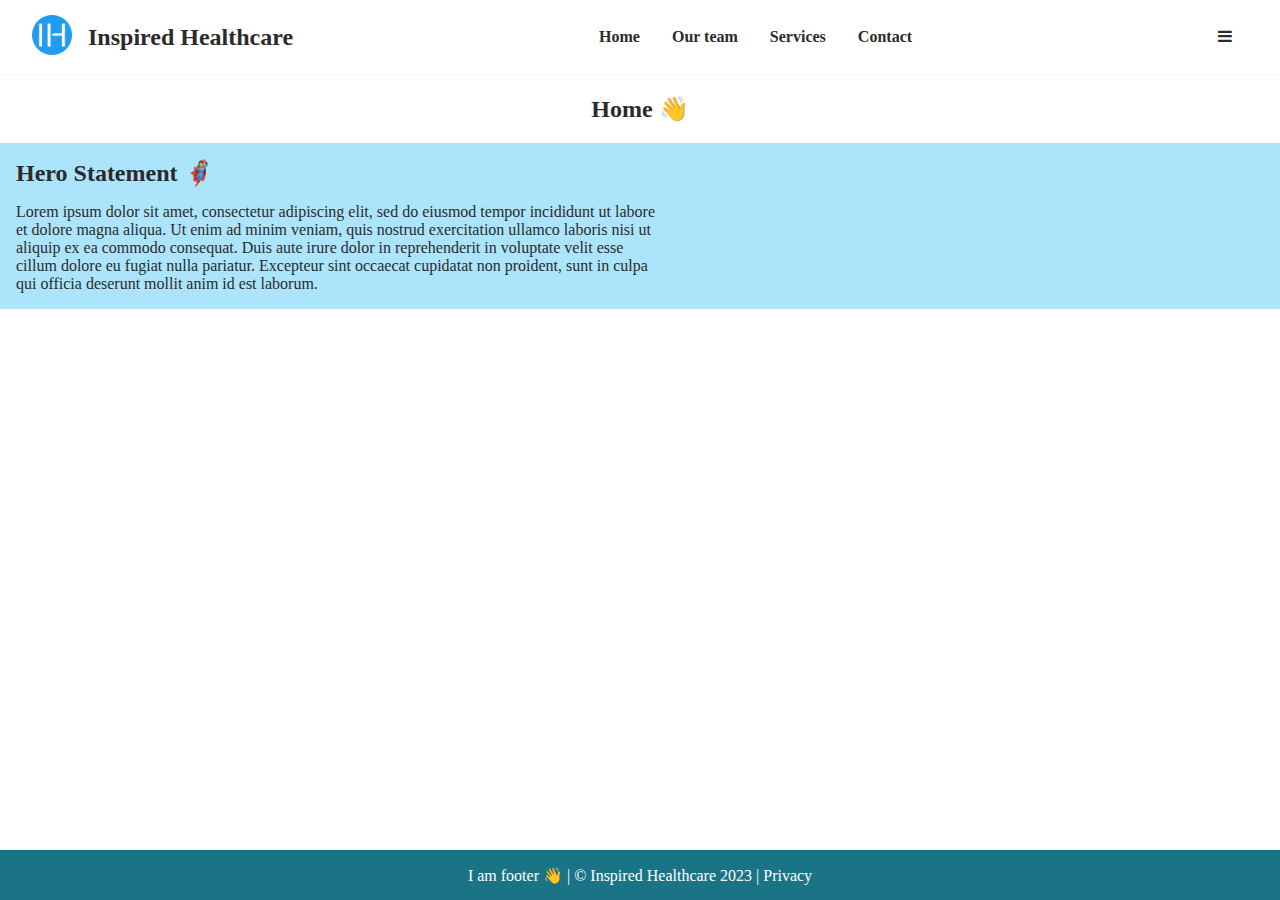
<file: index.html>
<!DOCTYPE html>
<html lang="en-US">
  <head>
    <meta charset="utf-8" />
    <meta name="author" content="Star Lemon" />
    <!-- TODO add copy to metadata -->
    <meta
      name="description"
      content="Inspired Healthcare web site description"
    />

    <!-- open graph(facebook) metadata to add for better UX when linking from socials -->
    <meta property="og:image" content="assets/android-chrome-512x512.png" />
    <meta
      property="og:description"
      content="Inspired Healthcare web site description."
    />
    <!-- end open graph -->
    <meta property="og:title" content="Inspired Healthcare" />
    <!-- twitter card metadata -->
    <meta name="twitter:title" content="Inspired Healthcare" />
    <!-- end witter card metadata -->
    <meta name="viewport" content="width=device-width, initial-scale=1" />
    <link rel="icon" type="image/x-icon" href="assets/favicon.ico" />

    <link rel="canonical" href="https://inspired-healthcare.co.uk/home/" />
    <link rel="stylesheet" href="style/style.css" />
    <link
      rel="stylesheet"
      href="https://cdnjs.cloudflare.com/ajax/libs/font-awesome/4.7.0/css/font-awesome.min.css"
    />
    <!-- <script src="js.scripts.js" defer></script> -->
    <!-- <script src="components/header.js" type="text/javascript" defer></script> -->
    <script src="components/footer.js" type="text/javascript" defer></script>

    <!-- TODO: decide if we should provide full pwa support  -->
    <!-- <link rel="manifest" href="manifest.json" /> -->

    <title>Inspired Healthcare</title>
  </head>
  <body>
    <header>
      <div class="header-brand-wrapper">
        <a href="index.html">
          <img
            width="40px"
            alt="Blue Inspired Healthcare logo"
            src="assets/android-chrome-192x192.png"
          />
        </a>

        <h1>Inspired Healthcare</h1>
      </div>
      <ul id="navList" class="nav-list-wrapper">
        <li><a class="underline" href="index.html">Home</a></li>
        <li><a class="underline" href="team.html">Our team</a></li>
        <li><a class="underline" href="#">Services</a></li>
        <li><a class="underline" href="#">Contact</a></li>
      </ul>
      <!-- TODO: animate the burger -->
      <span class="responsive-nav-menu" onclick="openResponsiveNav()">
        <i class="fa fa-bars"></i>
      </span>
    </header>
    <main>
      <section>
        <h2>Home 👋</h2>
      </section>
      <section class="section-block">
        <h2>Hero Statement 🦸‍♀️</h2>
        <p>
          Lorem ipsum dolor sit amet, consectetur adipiscing elit, sed do
          eiusmod tempor incididunt ut labore et dolore magna aliqua. Ut enim ad
          minim veniam, quis nostrud exercitation ullamco laboris nisi ut
          aliquip ex ea commodo consequat. Duis aute irure dolor in
          reprehenderit in voluptate velit esse cillum dolore eu fugiat nulla
          pariatur. Excepteur sint occaecat cupidatat non proident, sunt in
          culpa qui officia deserunt mollit anim id est laborum.
        </p>
      </section>
    </main>

    <footer-component></footer-component>
    <script>
      function openResponsiveNav() {
        var navList = document.getElementById("navList");
        if (navList.className === "nav-list-wrapper") {
          navList.className += " responsive";
        } else {
          navList.className = "nav-list-wrapper";
        }
      }
    </script>
  </body>
</html>
</file>
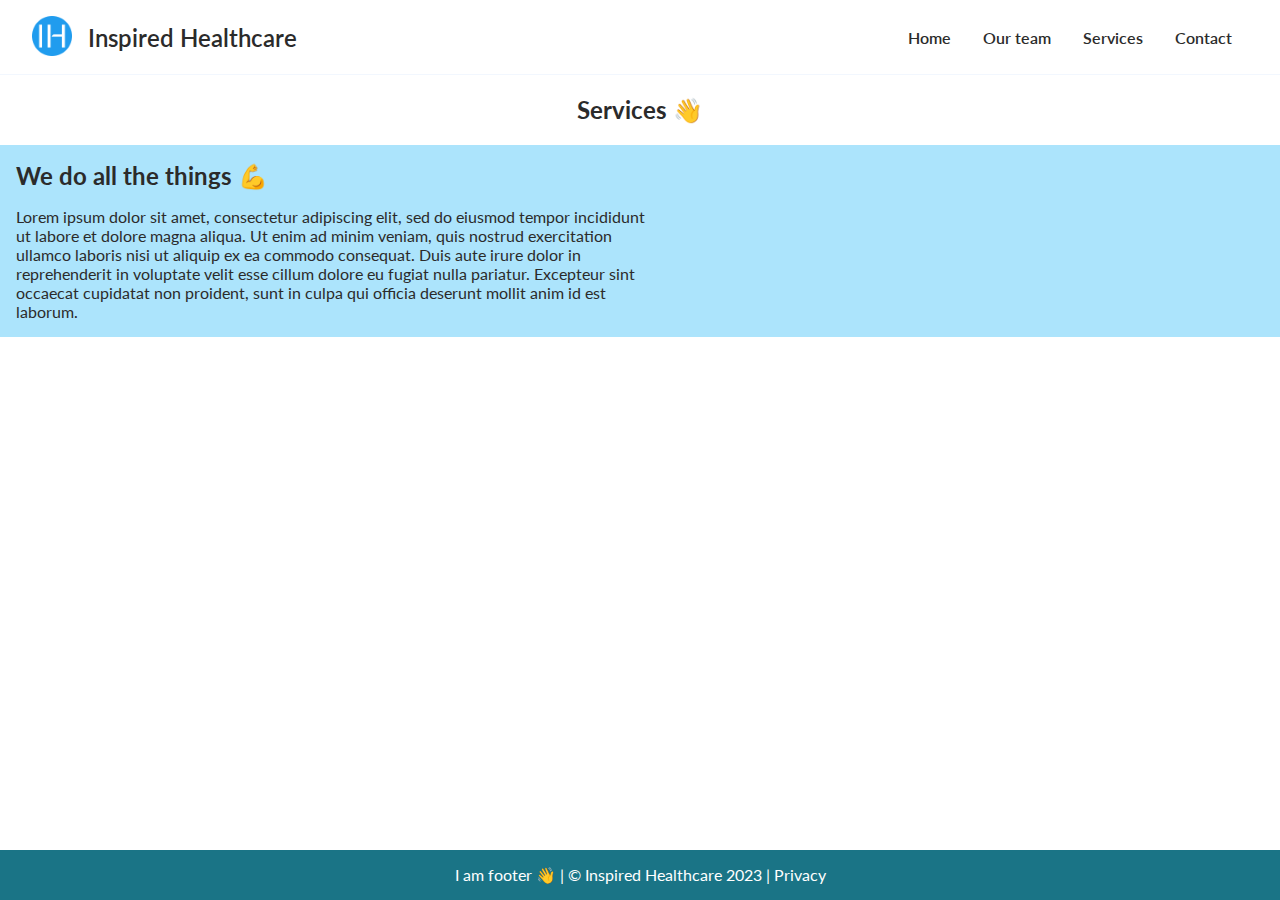
<file: services.html>
<!DOCTYPE html>
<html lang="en-US">
  <head>
    <meta charset="utf-8" />
    <meta name="author" content="Star Lemon" />
    <!-- TODO add copy to metadata -->
    <meta
      name="description"
      content="Inspired Healthcare web site description"
    />

    <!-- open graph(facebook) metadata to add for better UX when linking from socials -->
    <meta property="og:image" content="assets/android-chrome-512x512.png" />
    <meta
      property="og:description"
      content="Inspired Healthcare web site description."
    />
    <!-- end open graph -->
    <meta property="og:title" content="Inspired Healthcare" />
    <!-- twitter card metadata -->
    <meta name="twitter:title" content="Inspired Healthcare" />
    <!-- end witter card metadata -->
    <meta name="viewport" content="width=device-width, initial-scale=1" />
    <link rel="icon" type="image/x-icon" href="assets/favicon.ico" />

    <link rel="canonical" href="https://inspired-healthcare.co.uk/home/" />
    <link rel="stylesheet" href="style/style.css" />
    <link
      href="https://fonts.googleapis.com/css?family=Lato"
      rel="stylesheet"
    />
    <!-- <script src="js.scripts.js" defer></script> -->
    <!-- <script src="components/header.js" type="text/javascript" defer></script> -->
    <script src="components/footer.js" type="text/javascript" defer></script>

    <!-- TODO: decide if we should provide full pwa support  -->
    <!-- <link rel="manifest" href="manifest.json" /> -->

    <title>Inspired Healthcare</title>
  </head>
  <body>
    <header class="header">
      <div class="header-brand-wrapper">
        <a href="index.html">
          <img
            width="40px"
            alt="Blue Inspired Healthcare logo"
            src="assets/android-chrome-192x192.png"
          />
        </a>

        <h1>Inspired Healthcare</h1>
      </div>
      <ul id="navList" class="nav-list-wrapper">
        <li><a class="underline" href="index.html">Home</a></li>
        <li><a class="underline" href="team.html">Our team</a></li>
        <li><a class="underline" href="services.html">Services</a></li>
        <li><a class="underline" href="#">Contact</a></li>
      </ul>
    </header>
    <input type="checkbox" class="opensidebar-menu" id="opensidebar-menu" />
    <label for="opensidebar-menu" class="sidebar-icon-toggle">
      <div class="spinner diagonal part-1"></div>
      <div class="spinner horizontal"></div>
      <div class="spinner diagonal part-2"></div>
    </label>
    <aside id="sidebar-menu">
      <ul class="sidebar-menu-inner">
        <li><a href="index.html">Home</a></li>
        <li><a href="team.html">Our team</a></li>
        <li><a href="services.html">Services</a></li>
        <li><a href="#">Contact</a></li>
      </ul>
    </aside>
    <main>
      <section>
        <h2>Services 👋</h2>
      </section>
      <section class="section-block">
        <h2>We do all the things 💪</h2>
        <p>
          Lorem ipsum dolor sit amet, consectetur adipiscing elit, sed do
          eiusmod tempor incididunt ut labore et dolore magna aliqua. Ut enim ad
          minim veniam, quis nostrud exercitation ullamco laboris nisi ut
          aliquip ex ea commodo consequat. Duis aute irure dolor in
          reprehenderit in voluptate velit esse cillum dolore eu fugiat nulla
          pariatur. Excepteur sint occaecat cupidatat non proident, sunt in
          culpa qui officia deserunt mollit anim id est laborum.
        </p>
      </section>
    </main>
    <footer-component></footer-component>
  </body>
</html>
</file>
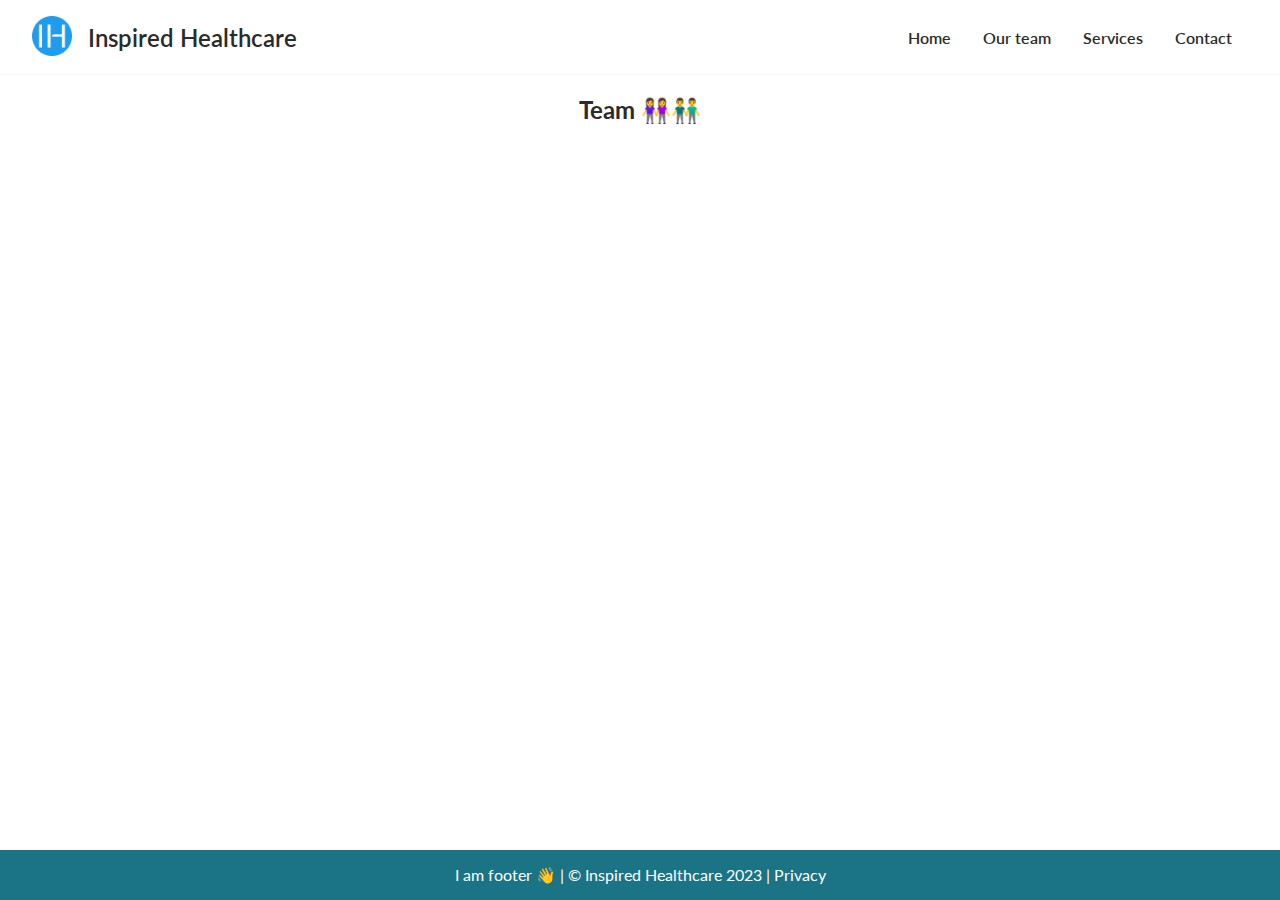
<file: team.html>
<!DOCTYPE html>
<html lang="en-US">
  <head>
    <meta charset="utf-8" />
    <meta name="author" content="Star Lemon" />
    <!-- TODO add copy to metadata -->
    <meta
      name="description"
      content="Inspired Healthcare web site description"
    />

    <!-- open graph(facebook) metadata to add for better UX when linking from socials -->
    <meta property="og:image" content="assets/android-chrome-512x512.png" />
    <meta
      property="og:description"
      content="Inspired Healthcare web site description."
    />
    <!-- end open graph -->
    <meta property="og:title" content="Inspired Healthcare" />
    <!-- twitter card metadata -->
    <meta name="twitter:title" content="Inspired Healthcare" />
    <!-- end witter card metadata -->
    <meta name="viewport" content="width=device-width, initial-scale=1" />
    <link rel="icon" type="image/x-icon" href="assets/favicon.ico" />

    <link rel="canonical" href="https://inspired-healthcare.co.uk/home/" />
    <link rel="stylesheet" href="style/style.css" />
    <link
      href="https://fonts.googleapis.com/css?family=Lato"
      rel="stylesheet"
    />
    <!-- <script src="js.scripts.js" defer></script> -->
    <!-- <script src="components/header.js" type="text/javascript" defer></script> -->
    <script src="components/footer.js" type="text/javascript" defer></script>

    <!-- TODO: decide if we should provide full pwa support  -->
    <!-- <link rel="manifest" href="manifest.json" /> -->

    <title>Inspired Healthcare</title>
  </head>
  <body>
    <header class="header">
      <div class="header-brand-wrapper">
        <a href="index.html">
          <img
            width="40px"
            alt="Blue Inspired Healthcare logo"
            src="assets/android-chrome-192x192.png"
          />
        </a>

        <h1>Inspired Healthcare</h1>
      </div>
      <ul id="navList" class="nav-list-wrapper">
        <li><a class="underline" href="index.html">Home</a></li>
        <li><a class="underline" href="team.html">Our team</a></li>
        <li><a class="underline" href="services.html">Services</a></li>
        <li><a class="underline" href="#">Contact</a></li>
      </ul>
    </header>
    <input type="checkbox" class="opensidebar-menu" id="opensidebar-menu" />
    <label for="opensidebar-menu" class="sidebar-icon-toggle">
      <div class="spinner diagonal part-1"></div>
      <div class="spinner horizontal"></div>
      <div class="spinner diagonal part-2"></div>
    </label>
    <aside id="sidebar-menu">
      <ul class="sidebar-menu-inner">
        <li><a href="index.html">Home</a></li>
        <li><a href="team.html">Our team</a></li>
        <li><a href="services.html">Services</a></li>
        <li><a href="#">Contact</a></li>
      </ul>
    </aside>
    <main>
      <section>
        <h2>Team 👭👬</h2>
      </section>
    </main>

    <footer-component></footer-component>
  </body>
</html>
</file>
<file: style/style.css>
:root {
  --main-dark: #1a7486;
  --main-medium: #5191a6;
  --main-light: #ace4fc;
  --accent-light: #cbb9a4;
  --accent-dark: #5c4434;
  --text-hover: #0087ca;
  --text-main: #2b2b2b;
  --header-height: 75px;
  --background-color: #fff;
}
body {
  overflow-x: hidden;
  height: 100%;
}
body {
  margin: 0;
  font-family: "Lato";
  font-size: 16px;
  color: var(--text-main);
}
header {
  top: 0;
  height: var(--header-height);
  position: fixed;
  width: 100vw;
  display: flex;
  align-items: center;
  justify-content: space-between;
  gap: 1rem;
  border-bottom: 1px solid rgba(215, 230, 251, 0.335);
  padding: 0.5rem 3rem 0.5rem 2rem;
  box-sizing: border-box;
  background-color: var(--background-color);
}

main {
  min-height: calc(100vh - 125px);
  margin-top: var(--header-height);
  display: flex;
  flex-direction: column;
  align-items: center;
  /* justify-content: center;  */
}

h1 {
  font-weight: 600;
  font-size: x-large;
}

ul {
  list-style-type: none;
  padding: 0;
}

footer {
  background-color: var(--main-dark);
  color: white;
  align-self: flex-end;
  height: 50px;
  display: flex;
  align-items: center;
  justify-content: center;
}

header ul li a {
  /* text-transform: uppercase; */
  text-decoration: none;
  color: #2b2b2b;
  font-weight: 600;
  list-style: var(--liststyle, none);
}

header ul li a:hover {
  color: var(--text-hover);
}

/* section block */
.section-block {
  background-color: var(--main-light);
  min-height: 10rem;
  width: 100vw;
  /* padding: 1rem; */
  box-sizing: border-box;
}
.section-block p {
  width: 50vw;
  margin: 1rem;
  box-sizing: border-box;
}
.section-block h2 {
  margin: 1rem;
  box-sizing: border-box;
}
/* end section block */

/* start header elements */
.navbar-brand {
  height: 40px;
  width: 40px;
}
.nav-list-wrapper {
  display: flex;
  gap: 2rem;
}
.header-brand-wrapper {
  display: flex;
  align-items: center;
  gap: 1rem;
}
/* end header elements */

/* start nav item hover underline  */
.underline {
  display: inline-block;
  position: relative;
}
.underline::after {
  content: "";
  position: absolute;
  width: 100%;
  transform: scaleX(0);
  height: 2px;
  bottom: -5px;
  left: 0;
  background-color: var(--text-hover);
  transform-origin: bottom right;
  transition: transform 0.25s ease-out;
}
.underline:hover::after {
  transform: scaleX(1);
  transform-origin: bottom left;
}
/* end nav item hover underline  */

/* start sidebar */
#sidebar-menu {
  display: none;
  height: 100%;
  position: fixed;
  right: 0;
  width: 100vw;
  transform: translateX(+100vw);
  transition: transform 250ms ease-in-out;
  background: var(--background-color);
}
.sidebar-menu-inner li {
  list-style: none;
  color: var(--text-main);
  text-transform: uppercase;
  font-weight: bold;
  height: 4rem;
  cursor: pointer;
  border-bottom: 1px solid rgba(255, 255, 255, 0.1);
  display: flex;
  height: 4rem;
  width: 100vw;
}
.sidebar-menu-inner li a {
  color: var(--text-main);
  text-transform: uppercase;
  font-weight: bold;
  cursor: pointer;
  text-decoration: none;
  height: 4rem;
  display: flex;
  align-items: center;
  justify-content: center;
  width: 100vw;
}
/* end sidebar */

/* start animated burger */
input[type="checkbox"]:checked ~ #sidebar-menu {
  transform: translateX(0);
}
input[type="checkbox"] {
  transition: all 0.3s;
  box-sizing: border-box;
  display: none;
}
.sidebar-icon-toggle {
  display: none;
  transition: all 0.3s;
  box-sizing: border-box;
  cursor: pointer;
  position: absolute;
  z-index: 99;
  height: 100%;
  width: 100%;
  top: 1.5rem;
  right: 1.5rem;
  height: 22px;
  width: 22px;
}
.spinner {
  transition: all 0.3s;
  box-sizing: border-box;
  position: absolute;
  height: 3px;
  width: 100%;
  background-color: var(--text-main);
}
.horizontal {
  transition: all 0.3s;
  box-sizing: border-box;
  position: relative;
  float: left;
  margin-top: 3px;
}
.diagonal.part-1 {
  position: relative;
  transition: all 0.3s;
  box-sizing: border-box;
  float: left;
}
.diagonal.part-2 {
  transition: all 0.3s;
  box-sizing: border-box;
  position: relative;
  float: left;
  margin-top: 3px;
}
input[type="checkbox"]:checked ~ .sidebar-icon-toggle > .horizontal {
  transition: all 0.3s;
  box-sizing: border-box;
  opacity: 0;
}
input[type="checkbox"]:checked ~ .sidebar-icon-toggle > .diagonal.part-1 {
  transition: all 0.3s;
  box-sizing: border-box;
  transform: rotate(135deg);
  margin-top: 8px;
}
input[type="checkbox"]:checked ~ .sidebar-icon-toggle > .diagonal.part-2 {
  transition: all 0.3s;
  box-sizing: border-box;
  transform: rotate(-135deg);
  margin-top: -9px;
}
/* end animated burger */

@media (max-width: 600px) {
  .sidebar-icon-toggle {
    display: block;
  }
  #sidebar-menu {
    display: block;
  }
  .nav-list-wrapper {
    display: none;
  }

  header {
    padding: 0.5rem 0;
  }
  .header-brand-wrapper {
    margin-left: 1rem;
  }
  .section-block p {
    width: calc(100vw - 2rem);
  }
}
</file>
